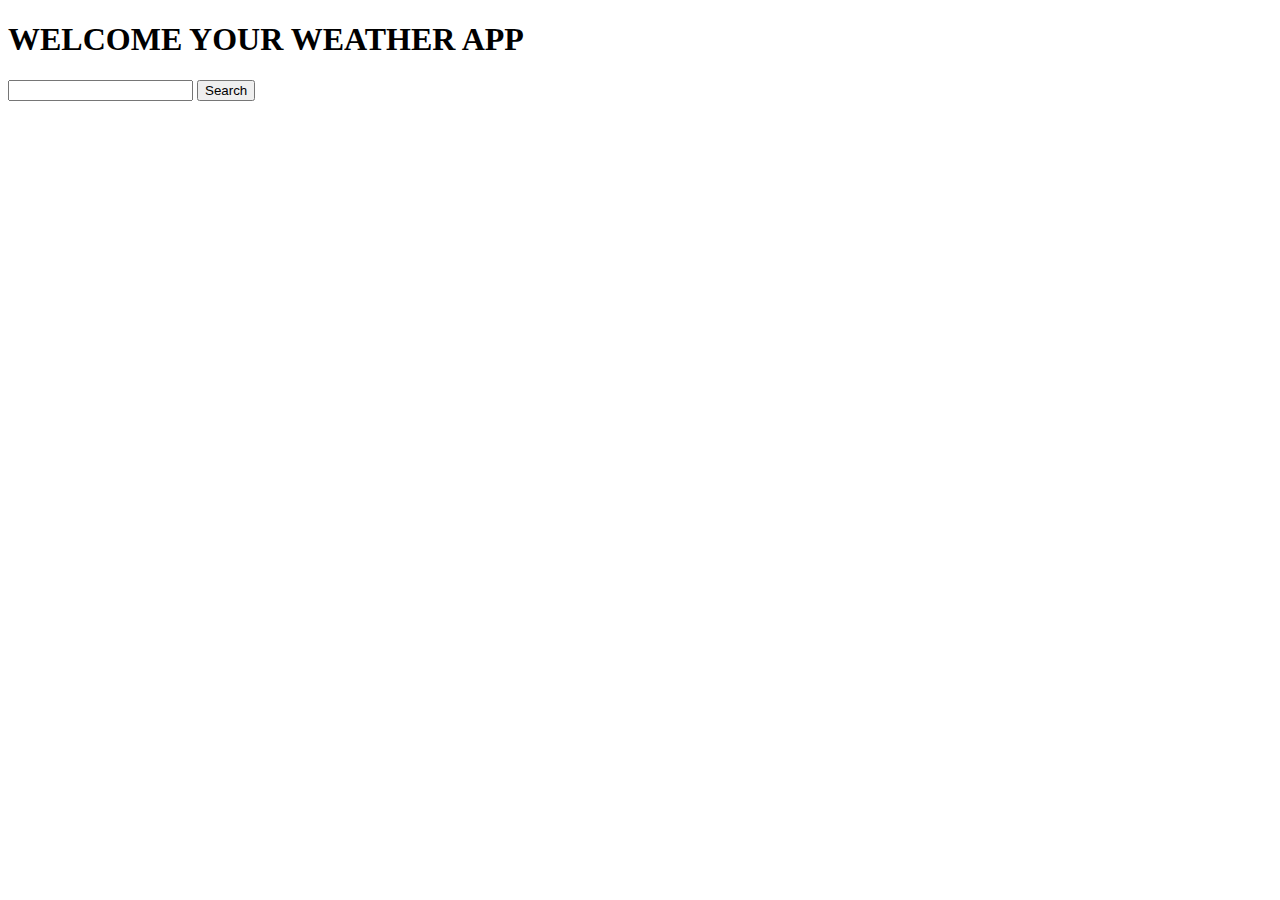
<file: Home.html>
<!DOCTYPE html>
<html lang="en">
<head>
    <meta charset="UTF-8">
    <meta name="viewport" content="width=device-width, initial-scale=1.0">
    <title>Document</title>
</head>
<body>
    <div>
        <h1>WELCOME YOUR WEATHER APP</h1>
        <input type="text" name="Serach_bar" id="Serach_bar" aria-label="Serach_bar"/>
        <button type="submit" name="Search" id="Search">Search</button>
    </div>
    

</body>
</html>
</file>
